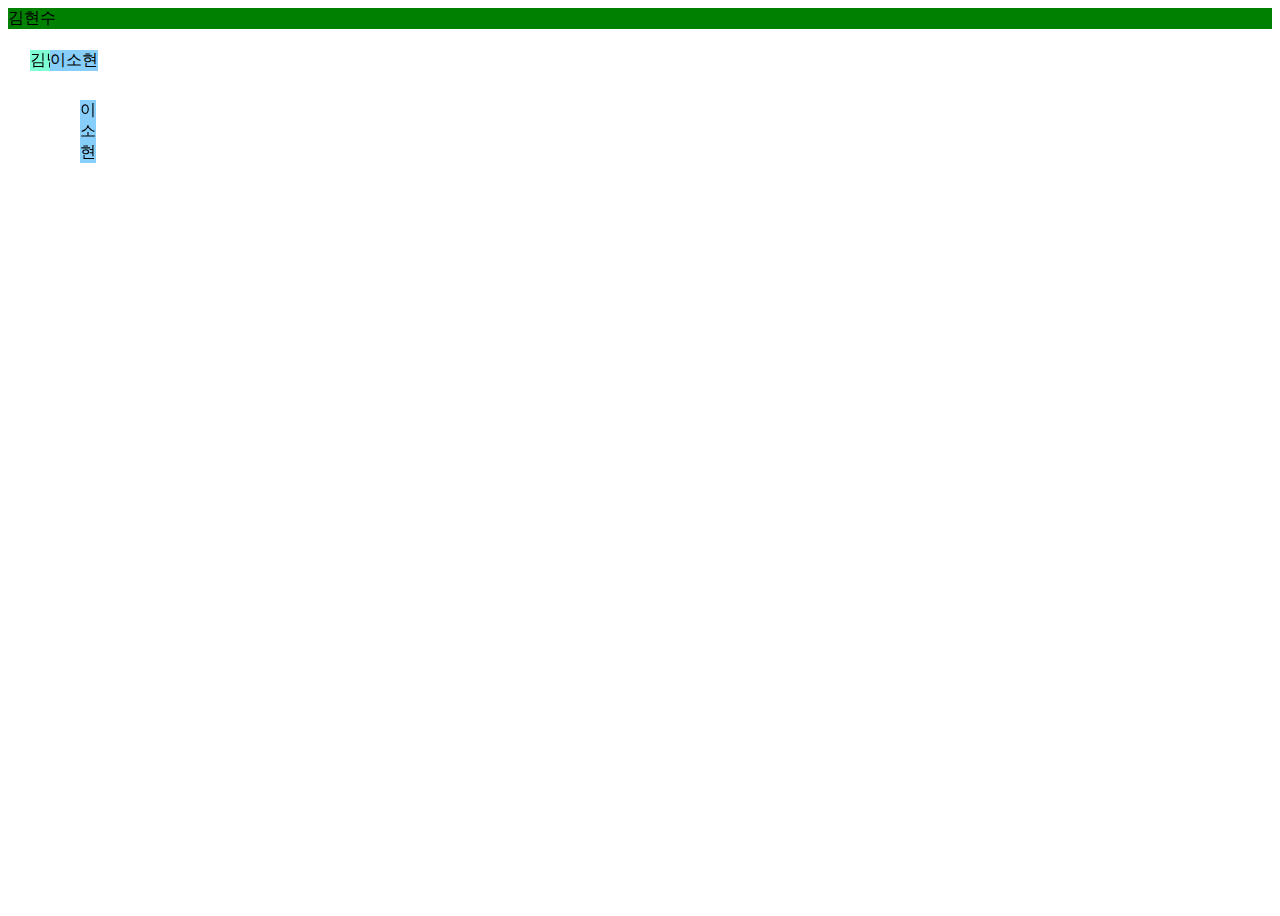
<file: postion_test.html>
<!DOCTYPE html>
<html lang="kr">
<head>
  <meta charset="UTF-8">
  <meta name="viewport" content="width=device-width, initial-scale=1.0">
  <title>Position 실습</title>
</head>
<body style="height: 100vh;">
    <!-- position 예제는 각 속성의 동작을 확인하기 위해 해당 옵션의 주석을 하나씩 해제하며 테스트해야 합니다. -->
    
    <!-- position relative -->

    <!-- <div style="background-color: yellowgreen;">김해원</div>
    <div style="background-color: yellow; position: relative; display: inline; left: 30px; top: 50px;">이서현</div> -->

    <!-- position fixed -->

    <!-- <div style="background-color: blue; color: white; height: 100vh;">윤혜원</div>
    <div style="background-color: lightpink; color: white; height: 100vh;">김유진</div>
    <div style="background-color: blueviolet; color: white; height: 60%; position: fixed; left: 50px; top: 50px;">박준희</div> -->

    <!-- position absolute -->
    <!-- absolute가 적용된 두 개의 div 비교 -->
    
    <div style="background-color: green;">김현수</div>
    <div style="background-color: aquamarine; position: fixed; top: 50px; left: 30px;">
      김남우

      <div style="background-color: lightskyblue; position: absolute; top: 50px; left: 50px;">이소현</div>
    </div>

    <div style="background-color: lightskyblue; position: absolute; top: 50px; left: 50px;">이소현</div>
</body>
</html>
</file>
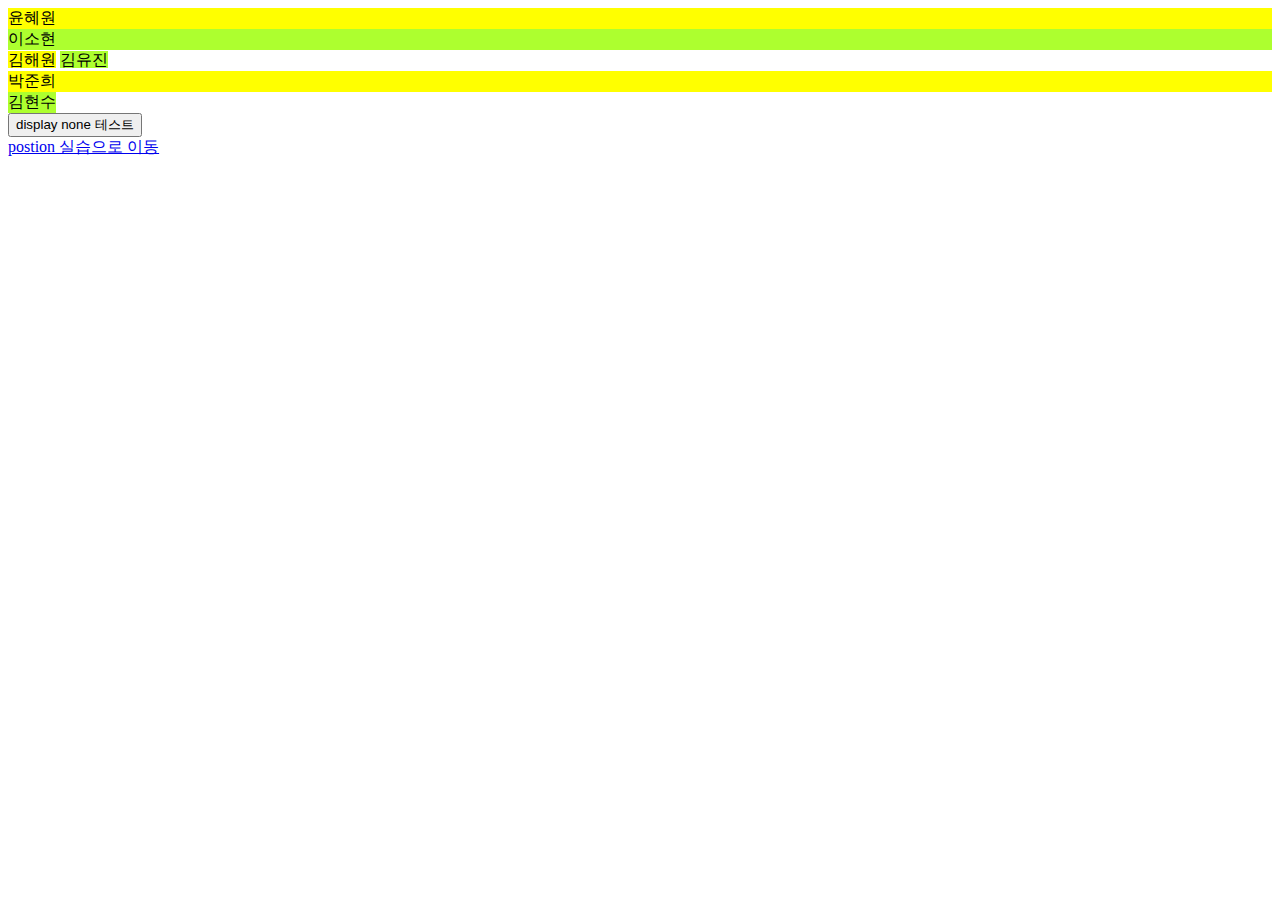
<file: week2/display_test.html>
<!DOCTYPE html>
<html lang="ko">
  <head>
    <meta charset="UTF-8" />
    <meta name="viewport" content="width=device-width, initial-scale=1.0" />
    <title>Display 실습</title>
    <!-- css 파일 import -->
    <!-- <link rel="stylesheet" type="text/css" href="index.css"> -->
  </head>
  <body>
    <!-- display block -->
    <span style="display: block; background-color: yellow">윤혜원</span>
    <span style="display: block; background-color: greenyellow">이소현</span>

    <!-- display inline -->
    <!-- width : 100% 적용 안 됨 -->
    <div style="display: inline; background-color: yellow; width: 100%">김해원</div>
    <div style="display: inline; background-color: greenyellow">김유진</div>

    <!-- display inline-block -->
    <!-- width : 100% 적용됨 -->
    <div style="display: inline-block; background-color: yellow; width: 100%">박준희</div>
    <div style="display: inline-block; background-color: greenyellow">김현수</div>

    <!-- display none -->
    <div class="target" style="display: none; background-color: yellow">김서현</div>
    <div class="target" style="display: none; background-color: greenyellow">김남우</div>

    <div>
      <button onclick="toggleDisplay()">display none 테스트</button>
    </div>

    <a href="postion_test.html">postion 실습으로 이동</a>

    <script>
      function toggleDisplay() {
        const targets = document.querySelectorAll('.target');
        targets.forEach((target) => {
          if (target.style.display === 'none') {
            target.style.display = 'inline-block';
          } else {
            target.style.display = 'none';
          }
        });
      }
    </script>
  </body>
</html>
</file>
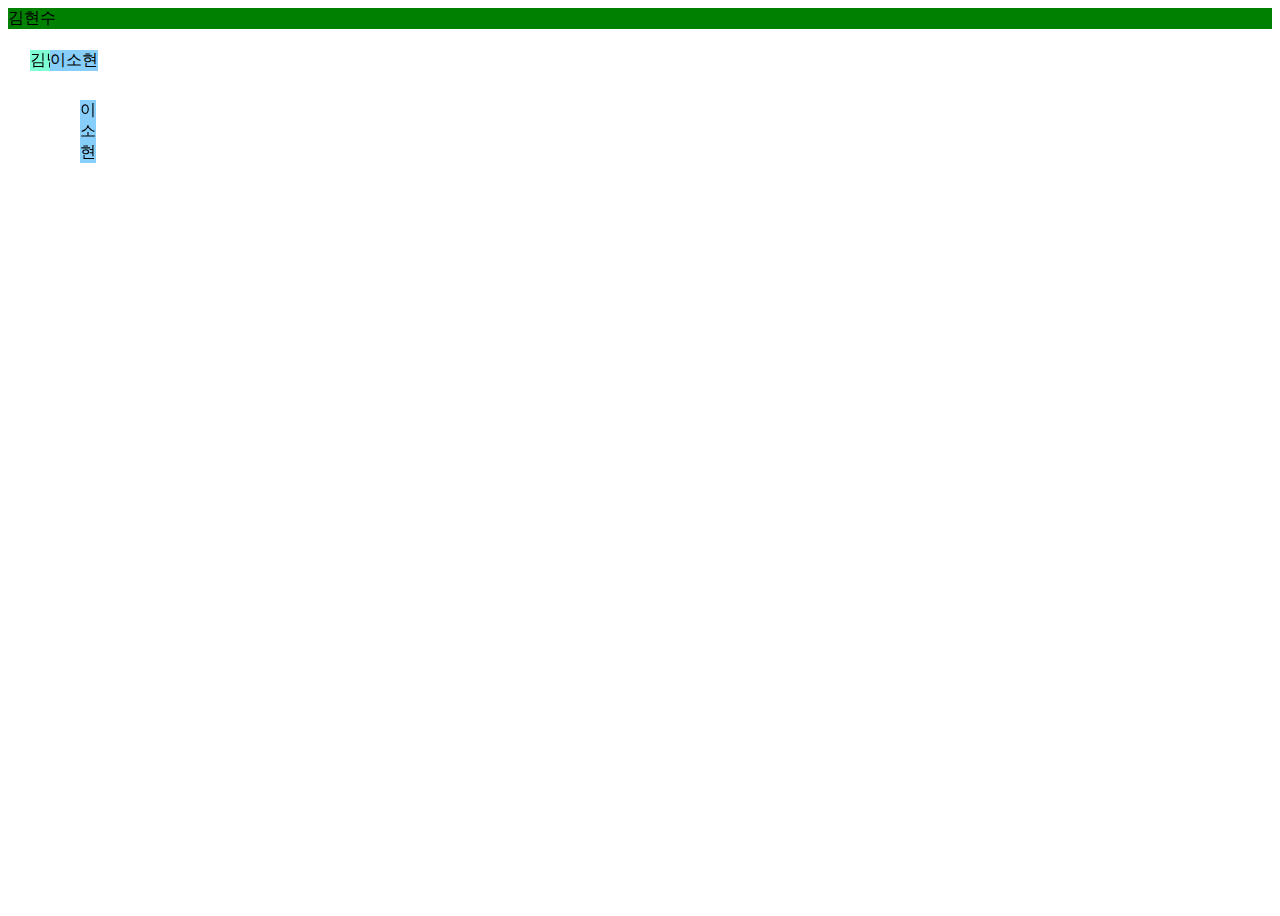
<file: week2/postion_test.html>
<!DOCTYPE html>
<html lang="ko">
  <head>
    <meta charset="UTF-8" />
    <meta name="viewport" content="width=device-width, initial-scale=1.0" />
    <title>Position 실습</title>
  </head>
  <body style="height: 100vh">
    <!-- position 예제는 각 속성의 동작을 확인하기 위해 해당 옵션의 주석을 하나씩 해제하며 테스트해야 합니다. -->

    <!-- position relative -->

    <!-- <div style="background-color: yellowgreen;">김해원</div>
  <div style="background-color: yellow; position: relative; display: inline; left: 30px; top: 50px;">이서현</div> -->

    <!-- position fixed -->

    <!-- <div style="background-color: blue; color: white; height: 100vh;">윤혜원</div>
  <div style="background-color: lightpink; color: white; height: 100vh;">김유진</div>
  <div style="background-color: blueviolet; color: white; height: 60%; position: fixed; left: 50px; top: 50px;">박준희</div> -->

    <!-- position absolute -->
    <!-- absolute가 적용된 두 개의 div 비교 -->

    <div style="background-color: green">김현수</div>
    <div style="background-color: aquamarine; position: fixed; top: 50px; left: 30px">
      김남우

      <div style="background-color: lightskyblue; position: absolute; top: 50px; left: 50px">
        이소현
      </div>
    </div>

    <div style="background-color: lightskyblue; position: absolute; top: 50px; left: 50px">
      이소현
    </div>
  </body>
</html>
</file>
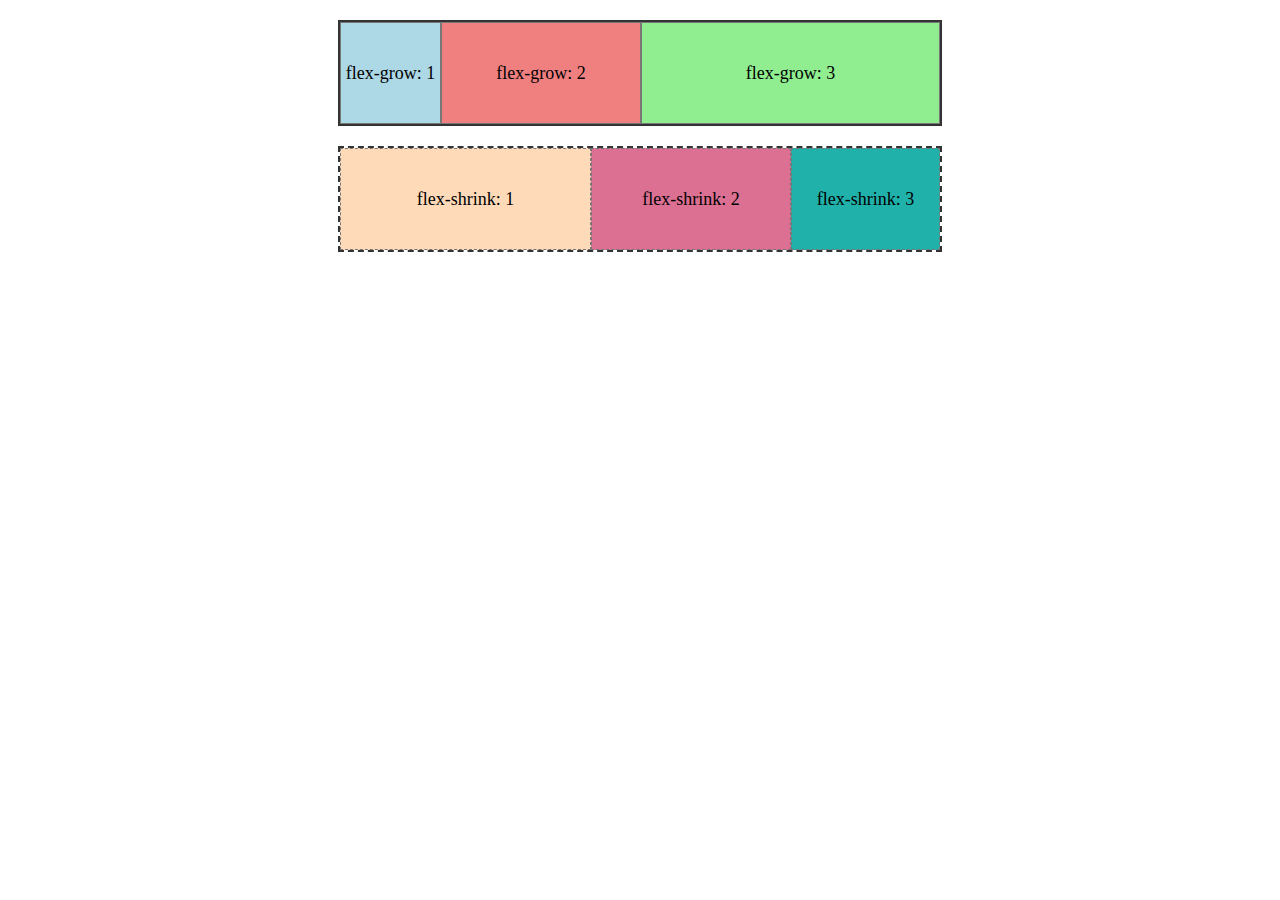
<file: week3/flex.html>
<!DOCTYPE html>
<html lang="ko">
  <head>
    <meta charset="UTF-8" />
    <title>Flex-Grow 및 Flex-Shrink 테스트</title>
    <style>
      /* flex-grow 예제 */
      .container {
        display: flex;
        border: 2px solid #333;
        width: 600px; /* 고정 너비 */
        margin: 20px auto;
      }
      .item {
        height: 100px;
        text-align: center;
        line-height: 100px; /* 세로 중앙 정렬 */
        font-size: 18px;
        border: 1px solid #777;
        /* 기본 flex-basis 0: 여유 공간은 flex-grow 값으로 채움 */
        flex-basis: 0;
      }
      /* 각 아이템마다 다른 flex-grow 값 설정 */
      .item1 {
        background-color: lightblue;
        flex-grow: 1;
      }
      .item2 {
        background-color: lightcoral;
        flex-grow: 2;
      }
      .item3 {
        background-color: lightgreen;
        flex-grow: 3;
      }

      /* flex-shrink 예제 */
      .container-shrink {
        display: flex;
        border: 2px dashed #333;
        width: 600px; /* 각 아이템의 기본 크기가 300px * 3 = 900px인 상황 */
        margin: 20px auto;
      }
      .item-shrink {
        height: 100px;
        text-align: center;
        line-height: 100px;
        font-size: 18px;
        border: 1px dashed #777;
        /* 기본 flex-basis를 300px로 지정 */
        flex-basis: 300px;
      }
      /* 각 아이템마다 다른 flex-shrink 값 설정 */
      .shrink1 {
        background-color: peachpuff;
        flex-shrink: 1;
      }
      .shrink2 {
        background-color: palevioletred;
        flex-shrink: 2;
      }
      .shrink3 {
        background-color: lightseagreen;
        flex-shrink: 3;
      }
    </style>
  </head>
  <body>
    <!-- flex-grow 예제: 여유 공간 분배 -->
    <div class="container">
      <div class="item item1">flex-grow: 1</div>
      <div class="item item2">flex-grow: 2</div>
      <div class="item item3">flex-grow: 3</div>
    </div>

    <!-- flex-shrink 예제: 부족한 공간에서 줄어듦 -->
    <div class="container-shrink">
      <div class="item-shrink shrink1">flex-shrink: 1</div>
      <div class="item-shrink shrink2">flex-shrink: 2</div>
      <div class="item-shrink shrink3">flex-shrink: 3</div>
    </div>
  </body>
</html>
</file>
